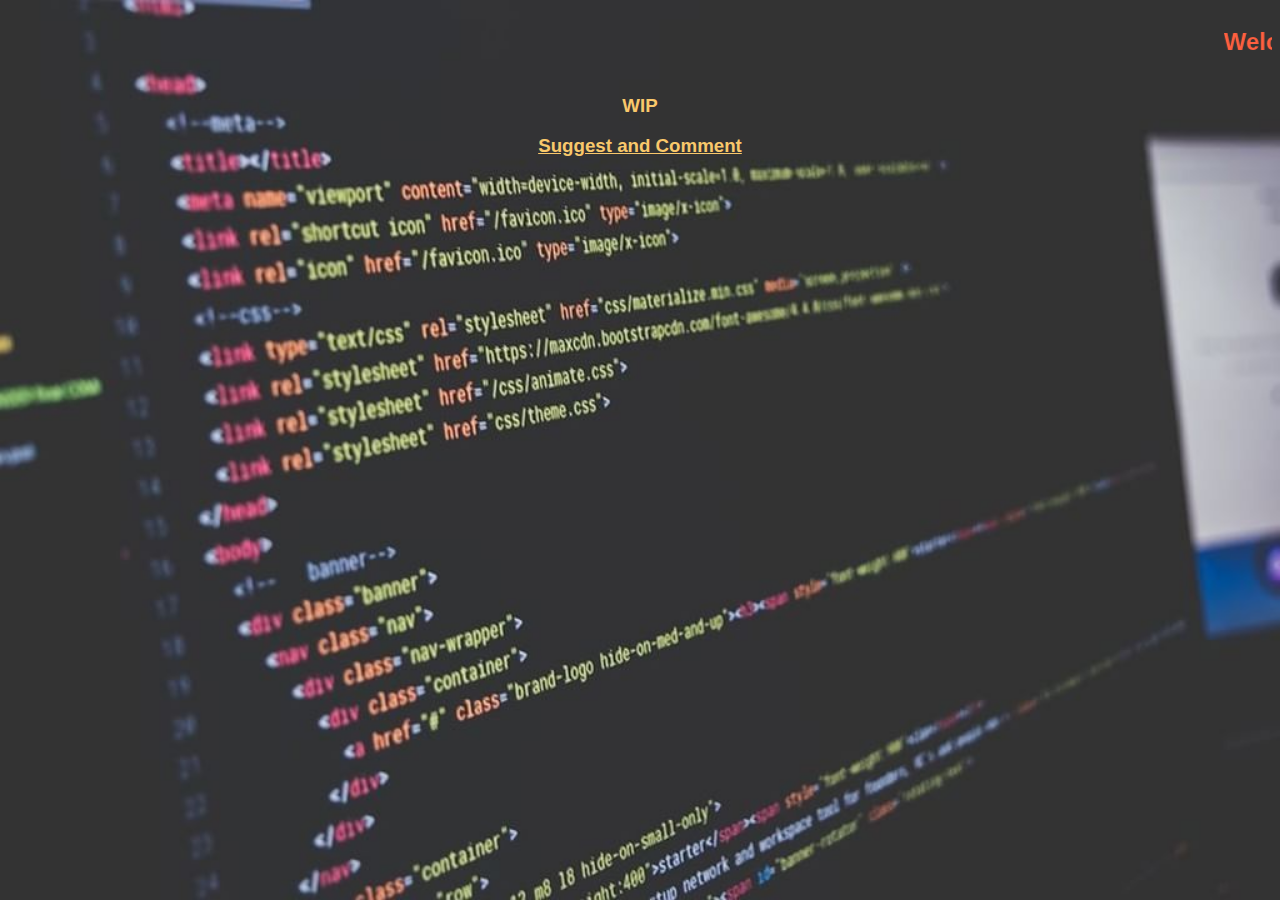
<file: index.html>
<html>
<head>

<title>Welcome</title>
<link rel="stylesheet" href="styles.css">

</head>
<body background="Images/bg.jpg">
<center>
  <marquee><h2>Welcome to the PZInc Website</h2></marquee>
<h3>WIP</h3>
  <h3><a href="comment.html">Suggest and Comment</a></h3>


</center>
</body>


</html>
</file>
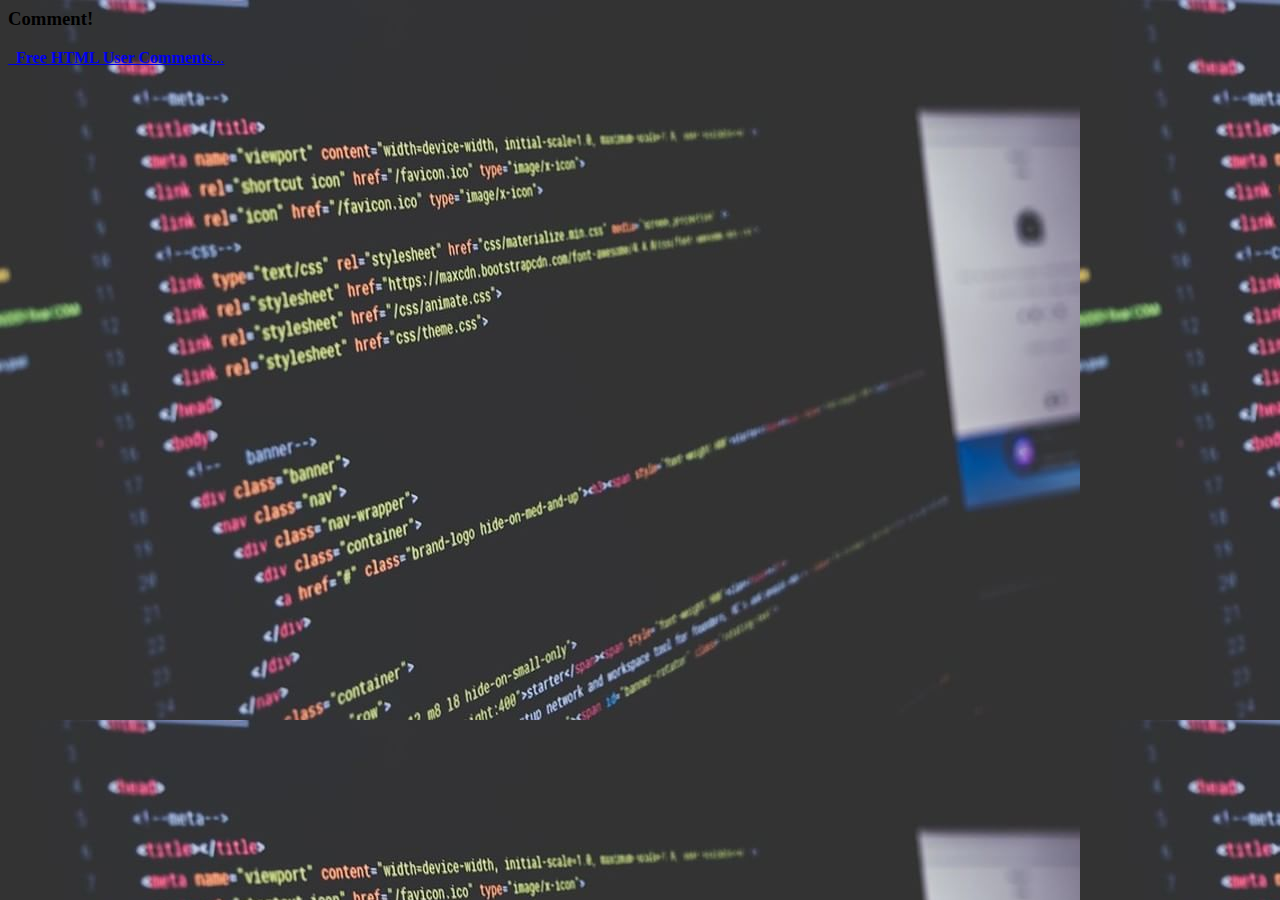
<file: comment.html>
<html>
<body background="Images/bg.jpg">
<h3>Comment!</h3>
</body>
<!-- Begin Comments JavaScript Code --><script type="text/javascript" async>function ajaxpath_5bdc49f60272a(url){return window.location.href == '' ? url : url.replace('&s=','&s=' + escape(window.location.href));}(function(){document.write('<div id="fcs_div_5bdc49f60272a"><a title="free comment script" href="http://www.freecommentscript.com">&nbsp;&nbsp;<b>Free HTML User Comments</b>...</a></div>');fcs_5bdc49f60272a=document.createElement('script');fcs_5bdc49f60272a.type="text/javascript";fcs_5bdc49f60272a.src=ajaxpath_5bdc49f60272a((document.location.protocol=="https:"?"https:":"http:")+"//www.freecommentscript.com/GetComments2.php?p=5bdc49f60272a&s=#!5bdc49f60272a");setTimeout("document.getElementById('fcs_div_5bdc49f60272a').appendChild(fcs_5bdc49f60272a)",1);})();</script><noscript><div><a href="http://www.freecommentscript.com" title="free html user comment box">Free Comment Script</a></div></noscript><!-- End Comments JavaScript Code -->

</html>
</file>
<file: styles.css>
body {
   background-size: cover;
   font-family: Helvetica;
}
h3 {
 color: #f9c86b;
}
h2 {
 color: #ff5f3f;
}
a {
 color: #f9c86b;
}
</file>
